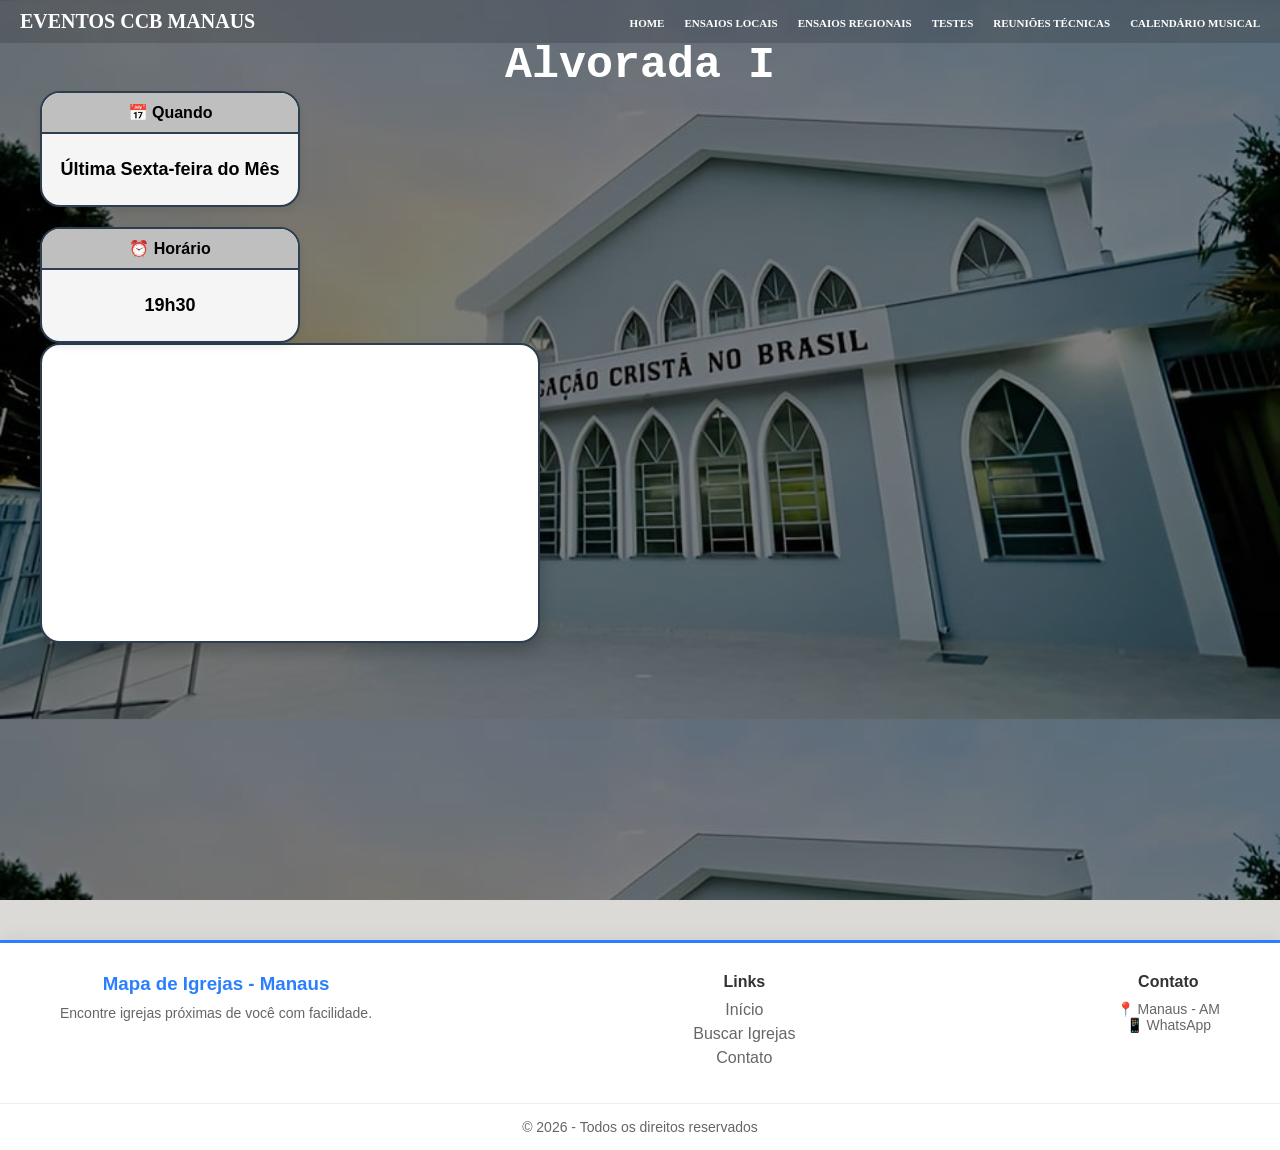
<file: alvorada.html>
<!DOCTYPE html>
<html lang="pt-br">
<head>
    <meta charset="UTF-8">
    <meta name="viewport" content="width=device-width, initial-scale=1.0">
    <meta name="description" content="Ensaios da CCB em Manaus-AM">
    <title>Alvorada I - Ensaios CCB Manaus</title>
    <link rel="stylesheet" href="style.css">
<style>
    .igreja-info {
    background: linear-gradient(rgba(0, 0, 0, 0.5), rgba(0, 0, 0, 0.5)), 
                url('alvorada.jpeg');
    background-size: 100% ; 
    background-attachment: fixed; 
    height: 100vh;
    /* parte para colocar em colunas */
   
    flex-direction: column; 
    align-items: flex-start;
    /* teste */
    display: block;
    
    justify-content: flex-start; /* Garante que o conteúdo comece na esquerda */
    padding-top: 20px;
}
</style>
</head>
<body>
    <header class ="navbar"> 
        <div class = "logo">EVENTOS CCB MANAUS</div>  
        <nav>
            <ul id="nav-links">
                <li><a href="index.html">Home</a></li>
                <li><a href="ensaios-locais.html">Ensaios Locais</a></li>
                <li><a href="#">Ensaios Regionais</a></li>
                <li><a href="#">Testes</a></li>
                <li><a href="#">Reuniões Técnicas</a></li>
                <li><a href="calendario-musical.html">Calendário Musical</a></li>
            </ul>
            <div class="hamburger" id="hamburger">
      <span></span>
      <span></span>
      <span></span>
    </div>
        </nav>
    </header>

    <script>
        const hamburger = document.getElementById("hamburger");
        const navLinks = document.getElementById("nav-links");

        hamburger.addEventListener("click", () => {
            navLinks.classList.toggle("active");
        });
    </script>

<section class="igreja-info">
    
    <div class="igreja-name">
        <h1>Alvorada I</h1>
    </div>

    <div class="cards-info">
        
        <div class="card">
            <div class="card-header">📅 Quando</div>
            <div class="card-body">
                Última Sexta-feira do Mês
            </div>
        </div>

        <div class="card">
            <div class="card-header">⏰ Horário</div>
            <div class="card-body">
                19h30
            </div>
        </div>

    </div>
    <div class="map-container-wrapper">
        <div id="location">
           <iframe src="https://www.google.com/maps/embed?pb=!1m18!1m12!1m3!1d249.0048231878881!2d-60.042336450997325!3d-3.074061721648546!2m3!1f0!2f0!3f0!3m2!1i1024!2i768!4f13.1!3m3!1m2!1s0x926c10643fe04599%3A0xd2ecd647faf488ab!2sCongrega%C3%A7%C3%A3o%20Crist%C3%A3%20no%20Brasil%20-%20Alvorada%20l%20-%20Central!5e0!3m2!1spt-BR!2sbr!4v1778587440506!5m2!1spt-BR!2sbr" width="400" height="300" style="border:0;" allowfullscreen="" loading="lazy" referrerpolicy="no-referrer-when-downgrade"></iframe>

        
    </div>


    </div>
</section>

<footer class="rodape">
    <div class="rodape-container">

        <div class="rodape-info">
            <h3>Mapa de Igrejas - Manaus</h3>
            <p>Encontre igrejas próximas de você com facilidade.</p>
        </div>

        <div class="rodape-links">
            <h4>Links</h4>
            <a href="index.html">Início</a>
            <a href="ensaios-locais.html">Buscar Igrejas</a>
            <a href="#">Contato</a>
        </div>

        <div class="rodape-contato">
            <h4>Contato</h4>
            <p>📍 Manaus - AM</p>
            <p>📱 WhatsApp</p>
        </div>

    </div>

    <div class="rodape-bottom">
        <p>© 2026 - Todos os direitos reservados</p>
    </div>
</footer>
</body>
</html>
</file>
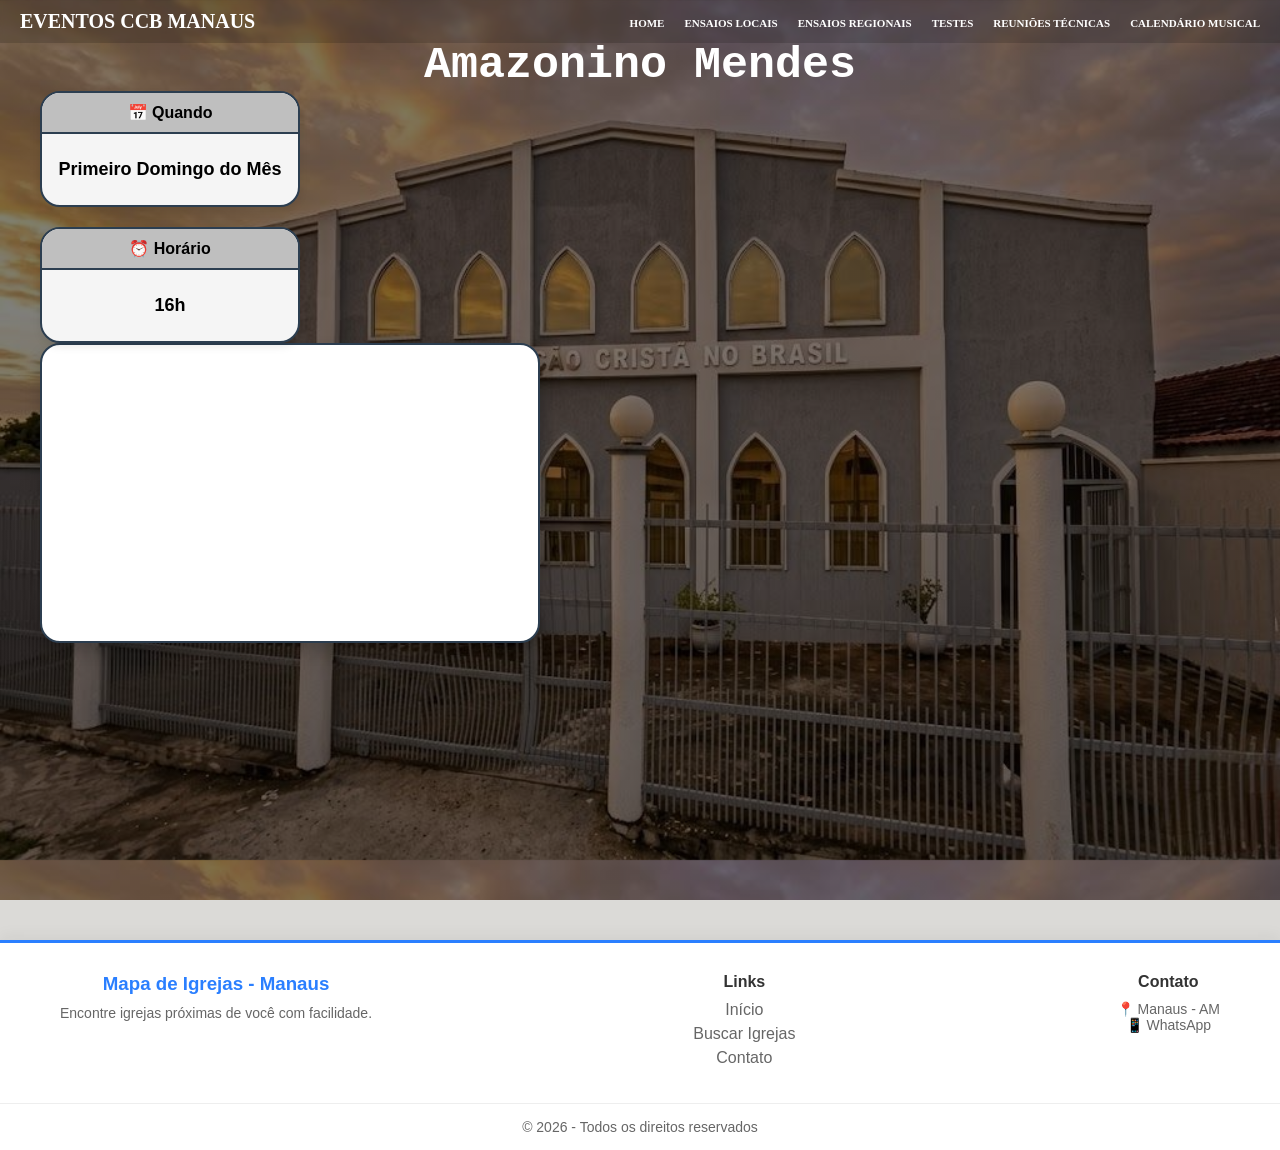
<file: amazonino-mendes.html>
<!DOCTYPE html>
<html lang="pt-br">
<head>
    <meta charset="UTF-8">
    <meta name="viewport" content="width=device-width, initial-scale=1.0">
    <meta name="description" content="Ensaios da CCB em Manaus-AM">
    <title>Amazonino Mendes - Ensaios CCB Manaus</title>
    <link rel="stylesheet" href="style.css">
<style>
    .igreja-info {
    background: linear-gradient(rgba(0, 0, 0, 0.5), rgba(0, 0, 0, 0.5)), 
                url('santa-etelvina.jpeg');
    background-size: 100% ; 
    background-attachment: fixed; 
    height: 100vh;
    /* parte para colocar em colunas */
   
    flex-direction: column; 
    align-items: flex-start;
    /* teste */
    display: block;
    
    justify-content: flex-start; /* Garante que o conteúdo comece na esquerda */
    padding-top: 20px;
}
</style>
</head>
<body>
    <header class ="navbar"> 
        <div class = "logo">EVENTOS CCB MANAUS</div>  
        <nav>
            <ul id="nav-links">
                <li><a href="index.html">Home</a></li>
                <li><a href="ensaios-locais.html">Ensaios Locais</a></li>
                <li><a href="#">Ensaios Regionais</a></li>
                <li><a href="#">Testes</a></li>
                <li><a href="#">Reuniões Técnicas</a></li>
                <li><a href="calendario-musical.html">Calendário Musical</a></li>
            </ul>
            <div class="hamburger" id="hamburger">
      <span></span>
      <span></span>
      <span></span>
    </div>
        </nav>
    </header>

    <script>
        const hamburger = document.getElementById("hamburger");
        const navLinks = document.getElementById("nav-links");

        hamburger.addEventListener("click", () => {
            navLinks.classList.toggle("active");
        });
    </script>

<section class="igreja-info">
    
    <div class="igreja-name">
        <h1>Amazonino Mendes</h1>
    </div>

    <div class="cards-info">
        
        <div class="card">
            <div class="card-header">📅 Quando</div>
            <div class="card-body">
                Primeiro Domingo do Mês
            </div>
        </div>

        <div class="card">
            <div class="card-header">⏰ Horário</div>
            <div class="card-body">
                16h
            </div>
        </div>

    </div>
    <div class="map-container-wrapper">
        <div id="location">
            <iframe src="https://www.google.com/maps/embed?pb=!1m14!1m8!1m3!1d359.25049625323146!2d-59.9509487!3d-3.0467285!3m2!1i1024!2i768!4f13.1!3m3!1m2!1s0x926c1b0028baf20d%3A0xe916ed474affc8aa!2sCongrega%C3%A7%C3%A3o%20Crist%C3%A3%20no%20Brasil%20-%20Amazonino%20Mendes!5e1!3m2!1spt-BR!2sbr!4v1778602306548!5m2!1spt-BR!2sbr" width="400" height="300" style="border:0;" allowfullscreen="" loading="lazy" referrerpolicy="no-referrer-when-downgrade"></iframe>
        </div>

        
    </div>


    </div>
</section>

<footer class="rodape">
    <div class="rodape-container">

        <div class="rodape-info">
            <h3>Mapa de Igrejas - Manaus</h3>
            <p>Encontre igrejas próximas de você com facilidade.</p>
        </div>

        <div class="rodape-links">
            <h4>Links</h4>
            <a href="index.html">Início</a>
            <a href="ensaios-locais.html">Buscar Igrejas</a>
            <a href="#">Contato</a>
        </div>

        <div class="rodape-contato">
            <h4>Contato</h4>
            <p>📍 Manaus - AM</p>
            <p>📱 WhatsApp</p>
        </div>

    </div>

    <div class="rodape-bottom">
        <p>© 2026 - Todos os direitos reservados</p>
    </div>
</footer>
</body>
</html>
</file>
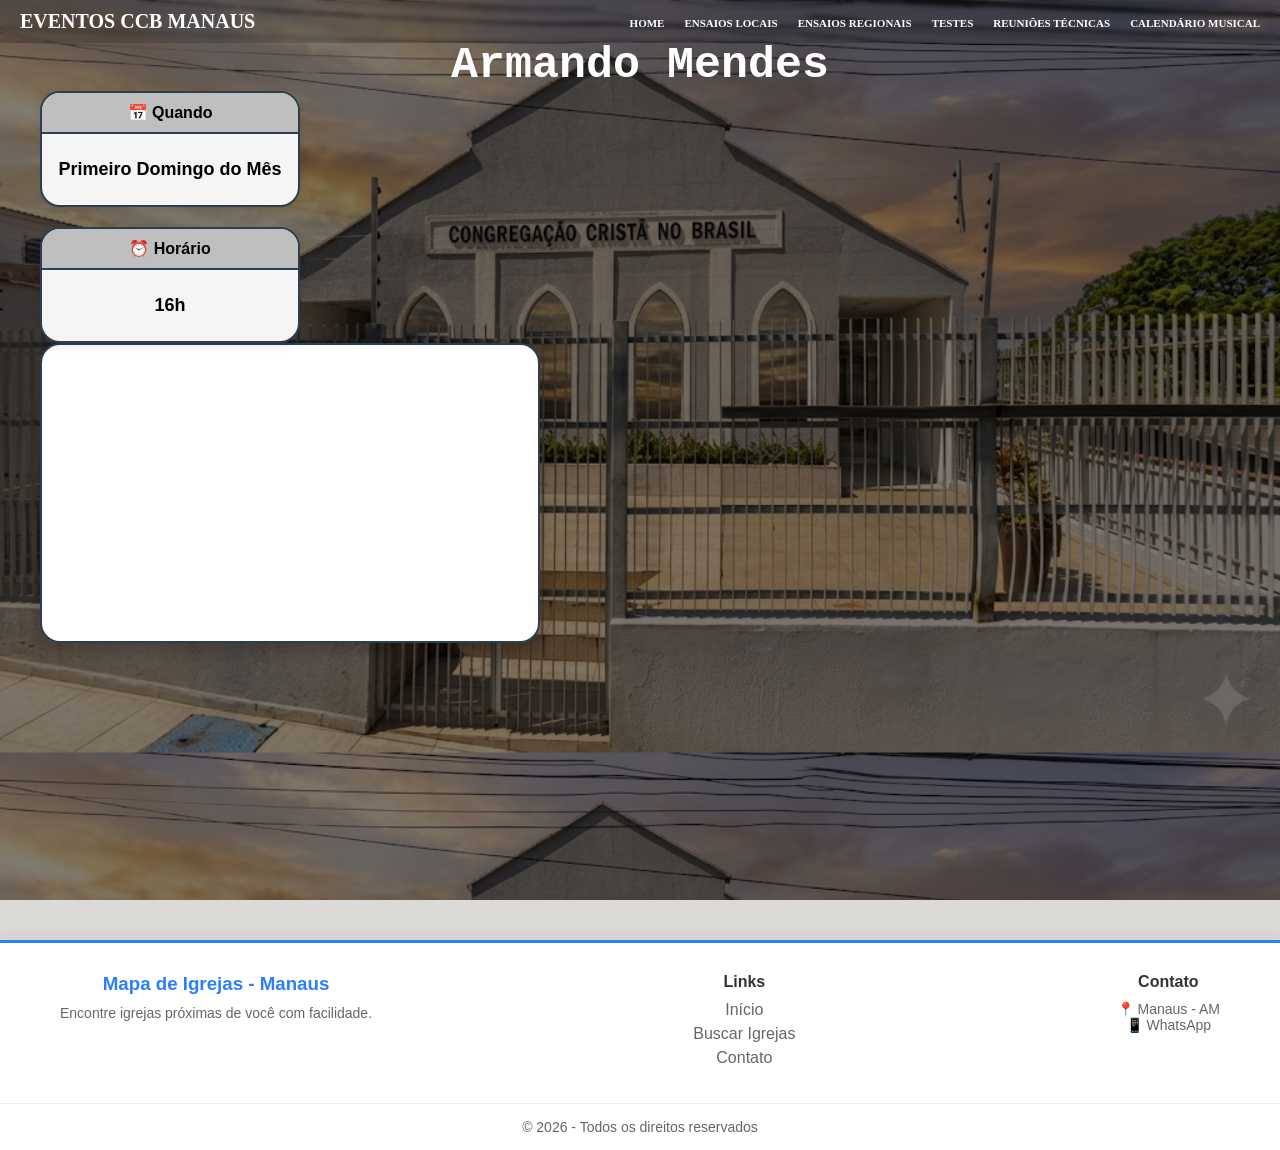
<file: armando-mendes.html>
<!DOCTYPE html>
<html lang="pt-br">
<head>
    <meta charset="UTF-8">
    <meta name="viewport" content="width=device-width, initial-scale=1.0">
    <meta name="description" content="Ensaios da CCB em Manaus-AM">
    <title>Armando Mendes - Ensaios CCB Manaus</title>
    <link rel="stylesheet" href="style.css">
<style>
    .igreja-info {
    background: linear-gradient(rgba(0, 0, 0, 0.5), rgba(0, 0, 0, 0.5)), 
                url('armando-mendes.jpg');
    background-size: 100% ; 
    background-attachment: fixed; 
    height: 100vh;
    /* parte para colocar em colunas */
   
    flex-direction: column; 
    align-items: flex-start;
    /* teste */
    display: block;
    
    justify-content: flex-start; /* Garante que o conteúdo comece na esquerda */
    padding-top: 20px;
}
</style>
</head>
<body>
    <header class ="navbar"> 
        <div class = "logo">EVENTOS CCB MANAUS</div>  
        <nav>
            <ul id="nav-links">
                <li><a href="index.html">Home</a></li>
                <li><a href="ensaios-locais.html">Ensaios Locais</a></li>
                <li><a href="#">Ensaios Regionais</a></li>
                <li><a href="#">Testes</a></li>
                <li><a href="#">Reuniões Técnicas</a></li>
                <li><a href="calendario-musical.html">Calendário Musical</a></li>
            </ul>
            <div class="hamburger" id="hamburger">
      <span></span>
      <span></span>
      <span></span>
    </div>
        </nav>
    </header>

    <script>
        const hamburger = document.getElementById("hamburger");
        const navLinks = document.getElementById("nav-links");

        hamburger.addEventListener("click", () => {
            navLinks.classList.toggle("active");
        });
    </script>

<section class="igreja-info">
    
    <div class="igreja-name">
        <h1>Armando Mendes</h1>
    </div>

    <div class="cards-info">
        
        <div class="card">
            <div class="card-header">📅 Quando</div>
            <div class="card-body">
                Primeiro Domingo do Mês
            </div>
        </div>

        <div class="card">
            <div class="card-header">⏰ Horário</div>
            <div class="card-body">
                16h
            </div>
        </div>

    </div>
    <div class="map-container-wrapper">
        <div id="location">
           <iframe src="https://www.google.com/maps/embed?pb=!1m18!1m12!1m3!1d498.00084743703616!2d-59.93859772570433!3d-3.092854199679242!2m3!1f0!2f0!3f0!3m2!1i1024!2i768!4f13.1!3m3!1m2!1s0x926c1b001dd8115f%3A0xfe7fbb8fcf58479a!2sCongrega%C3%A7%C3%A3o%20Crist%C3%A3%20no%20Brasil%20-%20Armando%20Mendes!5e0!3m2!1spt-BR!2sbr!4v1778586977521!5m2!1spt-BR!2sbr" width="400" height="300" style="border:0;" allowfullscreen="" loading="lazy" referrerpolicy="no-referrer-when-downgrade"></iframe>
        </div>

        
    </div>


    </div>
</section>

<footer class="rodape">
    <div class="rodape-container">

        <div class="rodape-info">
            <h3>Mapa de Igrejas - Manaus</h3>
            <p>Encontre igrejas próximas de você com facilidade.</p>
        </div>

        <div class="rodape-links">
            <h4>Links</h4>
            <a href="index.html">Início</a>
            <a href="ensaios-locais.html">Buscar Igrejas</a>
            <a href="#">Contato</a>
        </div>

        <div class="rodape-contato">
            <h4>Contato</h4>
            <p>📍 Manaus - AM</p>
            <p>📱 WhatsApp</p>
        </div>

    </div>

    <div class="rodape-bottom">
        <p>© 2026 - Todos os direitos reservados</p>
    </div>
</footer>
</body>
</html>
</file>
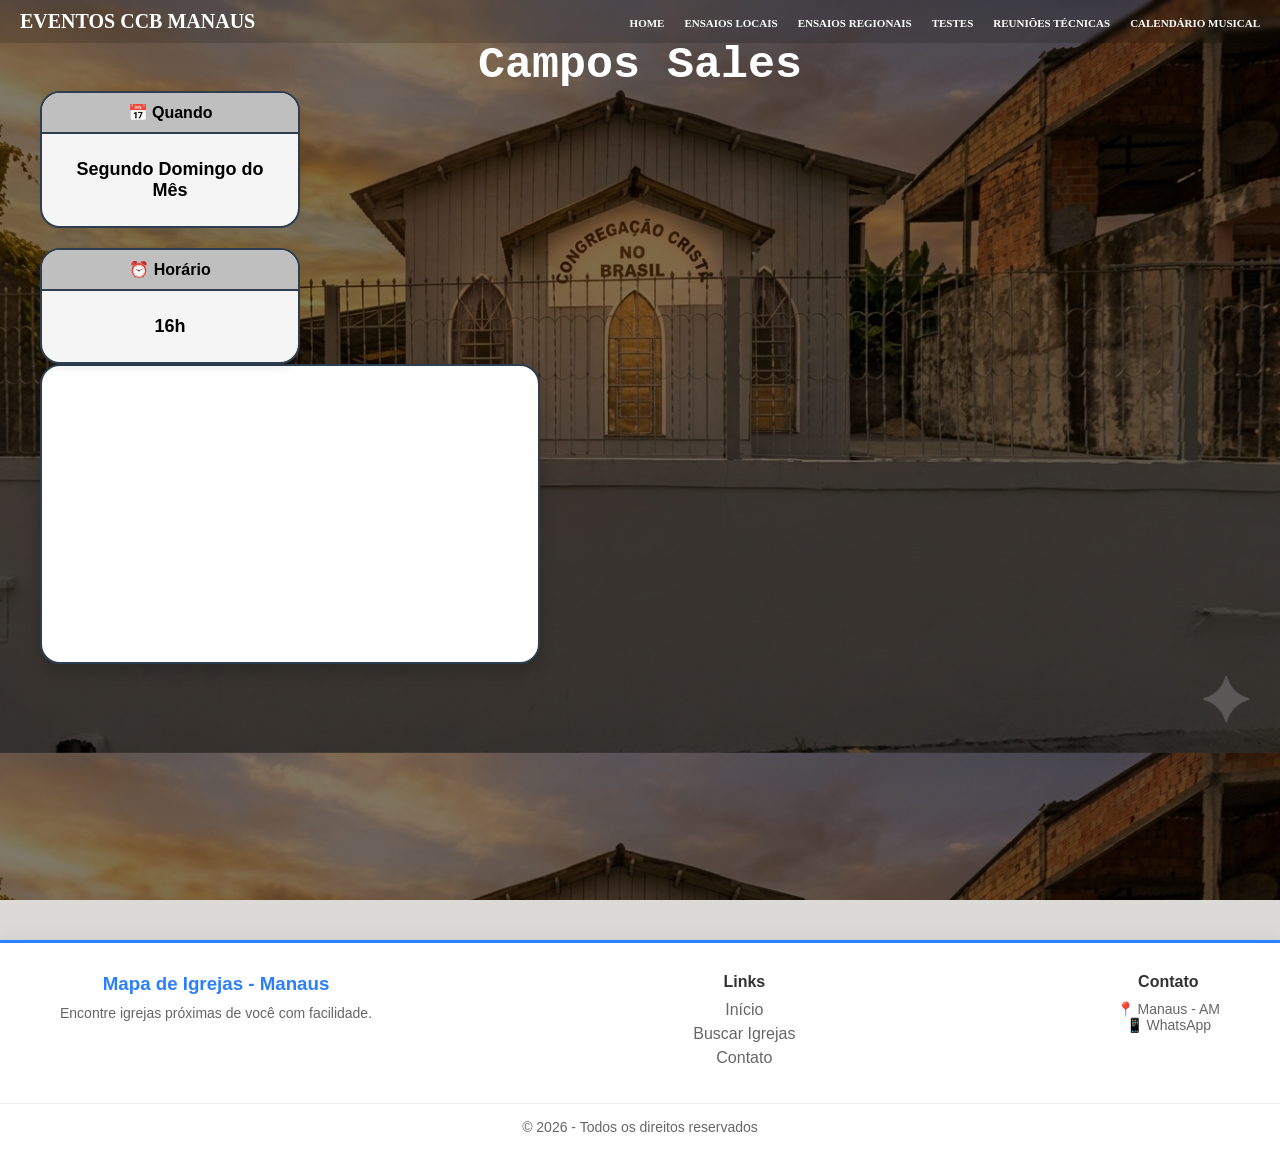
<file: campos-sales.html>
<!DOCTYPE html>
<html lang="pt-br">
<head>
    <meta charset="UTF-8">
    <meta name="viewport" content="width=device-width, initial-scale=1.0">
    <meta name="description" content="Ensaios da CCB em Manaus-AM">
    <title>Campos Sales - Ensaios CCB Manaus</title>
    <link rel="stylesheet" href="style.css">
<style>
    .igreja-info {
    background: linear-gradient(rgba(0, 0, 0, 0.5), rgba(0, 0, 0, 0.5)), 
                url('campos-sales.png');
    background-size: 100% ; 
    background-attachment: fixed; 
    height: 100vh;
    /* parte para colocar em colunas */
   
    flex-direction: column; 
    align-items: flex-start;
    /* teste */
    display: block;
    
    justify-content: flex-start; /* Garante que o conteúdo comece na esquerda */
    padding-top: 20px;
}
</style>
</head>
<body>
    <header class ="navbar"> 
        <div class = "logo">EVENTOS CCB MANAUS</div>  
        <nav>
            <ul id="nav-links">
                <li><a href="index.html">Home</a></li>
                <li><a href="ensaios-locais.html">Ensaios Locais</a></li>
                <li><a href="#">Ensaios Regionais</a></li>
                <li><a href="#">Testes</a></li>
                <li><a href="#">Reuniões Técnicas</a></li>
                <li><a href="calendario-musical.html">Calendário Musical</a></li>
            </ul>
            <div class="hamburger" id="hamburger">
      <span></span>
      <span></span>
      <span></span>
    </div>
        </nav>
    </header>

    <script>
        const hamburger = document.getElementById("hamburger");
        const navLinks = document.getElementById("nav-links");

        hamburger.addEventListener("click", () => {
            navLinks.classList.toggle("active");
        });
    </script>

<section class="igreja-info">
    
    <div class="igreja-name">
        <h1>Campos Sales</h1>
    </div>

    <div class="cards-info">
        
        <div class="card">
            <div class="card-header">📅 Quando</div>
            <div class="card-body">
                Segundo Domingo do Mês
            </div>
        </div>

        <div class="card">
            <div class="card-header">⏰ Horário</div>
            <div class="card-body">
                16h
            </div>
        </div>

    </div>
    <div class="map-container-wrapper">
        <div id="location">
           <iframe src="https://www.google.com/maps/embed?pb=!1m14!1m8!1m3!1d127501.4052207347!2d-60.0534353!3d-2.981145!3m2!1i1024!2i768!4f13.1!3m3!1m2!1s0x926c176ab4a271fb%3A0x901a59114d330a4a!2sCongrega%C3%A7%C3%A3o%20Crist%C3%A3%20no%20Brasil%2C%20Campos%20Sales%20-%20R.%20Jacamim%2C%20446%20-%20Tarum%C3%A3%2C%20Manaus%20-%20AM%2C%2069021-530!5e0!3m2!1spt-BR!2sbr!4v1778602555716!5m2!1spt-BR!2sbr" width="400" height="300" style="border:0;" allowfullscreen="" loading="lazy" referrerpolicy="no-referrer-when-downgrade"></iframe>
        </div>

        
    </div>


    </div>
</section>

<footer class="rodape">
    <div class="rodape-container">

        <div class="rodape-info">
            <h3>Mapa de Igrejas - Manaus</h3>
            <p>Encontre igrejas próximas de você com facilidade.</p>
        </div>

        <div class="rodape-links">
            <h4>Links</h4>
            <a href="index.html">Início</a>
            <a href="ensaios-locais.html">Buscar Igrejas</a>
            <a href="#">Contato</a>
        </div>

        <div class="rodape-contato">
            <h4>Contato</h4>
            <p>📍 Manaus - AM</p>
            <p>📱 WhatsApp</p>
        </div>

    </div>

    <div class="rodape-bottom">
        <p>© 2026 - Todos os direitos reservados</p>
    </div>
</footer>
</body>
</html>
</file>
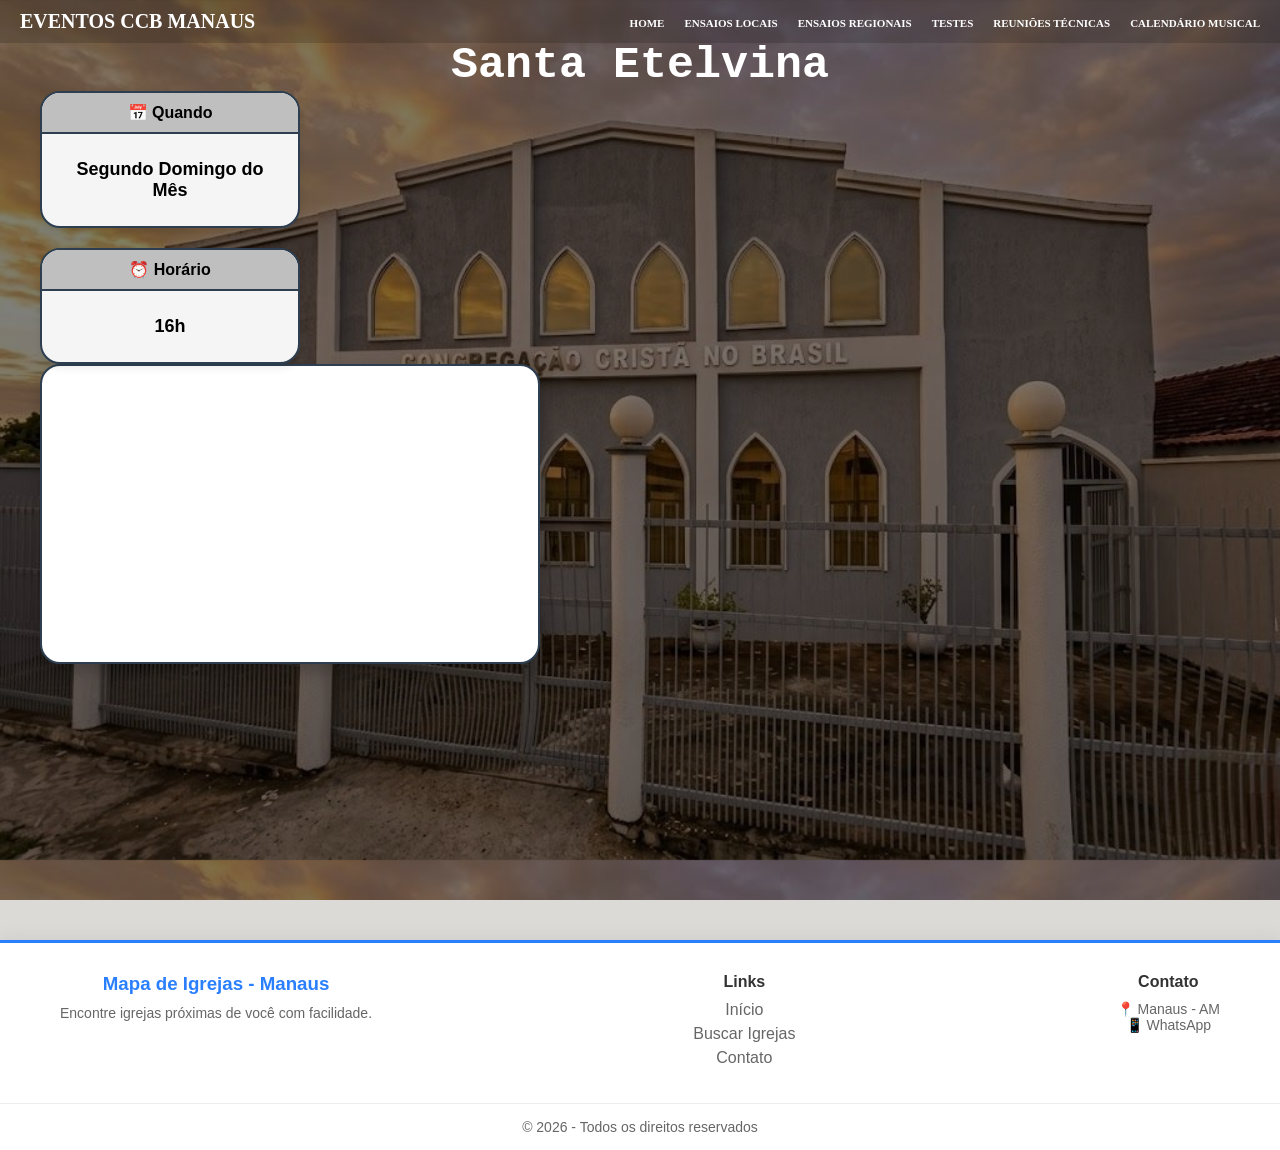
<file: central-park.html>
<!DOCTYPE html>
<html lang="pt-br">
<head>
    <meta charset="UTF-8">
    <meta name="viewport" content="width=device-width, initial-scale=1.0">
    <meta name="description" content="Ensaios da CCB em Manaus-AM">
    <title>Santa Etelvina - Ensaios CCB Manaus</title>
    <link rel="stylesheet" href="style.css">
<style>
    .igreja-info {
    background: linear-gradient(rgba(0, 0, 0, 0.5), rgba(0, 0, 0, 0.5)), 
                url('santa-etelvina.jpeg');
    background-size: 100% ; 
    background-attachment: fixed; 
    height: 100vh;
    /* parte para colocar em colunas */
   
    flex-direction: column; 
    align-items: flex-start;
    /* teste */
    display: block;
    
    justify-content: flex-start; /* Garante que o conteúdo comece na esquerda */
    padding-top: 20px;
}
</style>
</head>
<body>
    <header class ="navbar"> 
        <div class = "logo">EVENTOS CCB MANAUS</div>  
        <nav>
            <ul id="nav-links">
                <li><a href="index.html">Home</a></li>
                <li><a href="ensaios-locais.html">Ensaios Locais</a></li>
                <li><a href="#">Ensaios Regionais</a></li>
                <li><a href="#">Testes</a></li>
                <li><a href="#">Reuniões Técnicas</a></li>
                <li><a href="calendario-musical.html">Calendário Musical</a></li>
            </ul>
            <div class="hamburger" id="hamburger">
      <span></span>
      <span></span>
      <span></span>
    </div>
        </nav>
    </header>

    <script>
        const hamburger = document.getElementById("hamburger");
        const navLinks = document.getElementById("nav-links");

        hamburger.addEventListener("click", () => {
            navLinks.classList.toggle("active");
        });
    </script>

<section class="igreja-info">
    
    <div class="igreja-name">
        <h1>Santa Etelvina</h1>
    </div>

    <div class="cards-info">
        
        <div class="card">
            <div class="card-header">📅 Quando</div>
            <div class="card-body">
                Segundo Domingo do Mês
            </div>
        </div>

        <div class="card">
            <div class="card-header">⏰ Horário</div>
            <div class="card-body">
                16h
            </div>
        </div>

    </div>
    <div class="map-container-wrapper">
        <div id="location">
            <iframe
             src="https://www.google.com/maps/embed?pb=!1m14!1m8!1m3!1d249.0251506641927!2d-60.017052046626674!3d-2.9856982769978195!3m2!1i1024!2i768!4f13.1!3m3!1m2!1s0x926c18251f7f0377%3A0x76a616b46d521ea0!2sR.%20Juru%C3%A1%2C%20378%20-%20Santa%20Etelvina%2C%20Manaus%20-%20AM%2C%2069059-310!5e0!3m2!1spt-BR!2sbr!4v1777226976301!5m2!1spt-BR!2sbr" width="400" height="300" style="border:0;" allowfullscreen="" loading="lazy" referrerpolicy="no-referrer-when-downgrade">           
            </iframe>
        </div>

        
    </div>


    </div>
</section>

<footer class="rodape">
    <div class="rodape-container">

        <div class="rodape-info">
            <h3>Mapa de Igrejas - Manaus</h3>
            <p>Encontre igrejas próximas de você com facilidade.</p>
        </div>

        <div class="rodape-links">
            <h4>Links</h4>
            <a href="index.html">Início</a>
            <a href="ensaios-locais.html">Buscar Igrejas</a>
            <a href="#">Contato</a>
        </div>

        <div class="rodape-contato">
            <h4>Contato</h4>
            <p>📍 Manaus - AM</p>
            <p>📱 WhatsApp</p>
        </div>

    </div>

    <div class="rodape-bottom">
        <p>© 2026 - Todos os direitos reservados</p>
    </div>
</footer>
</body>
</html>
</file>
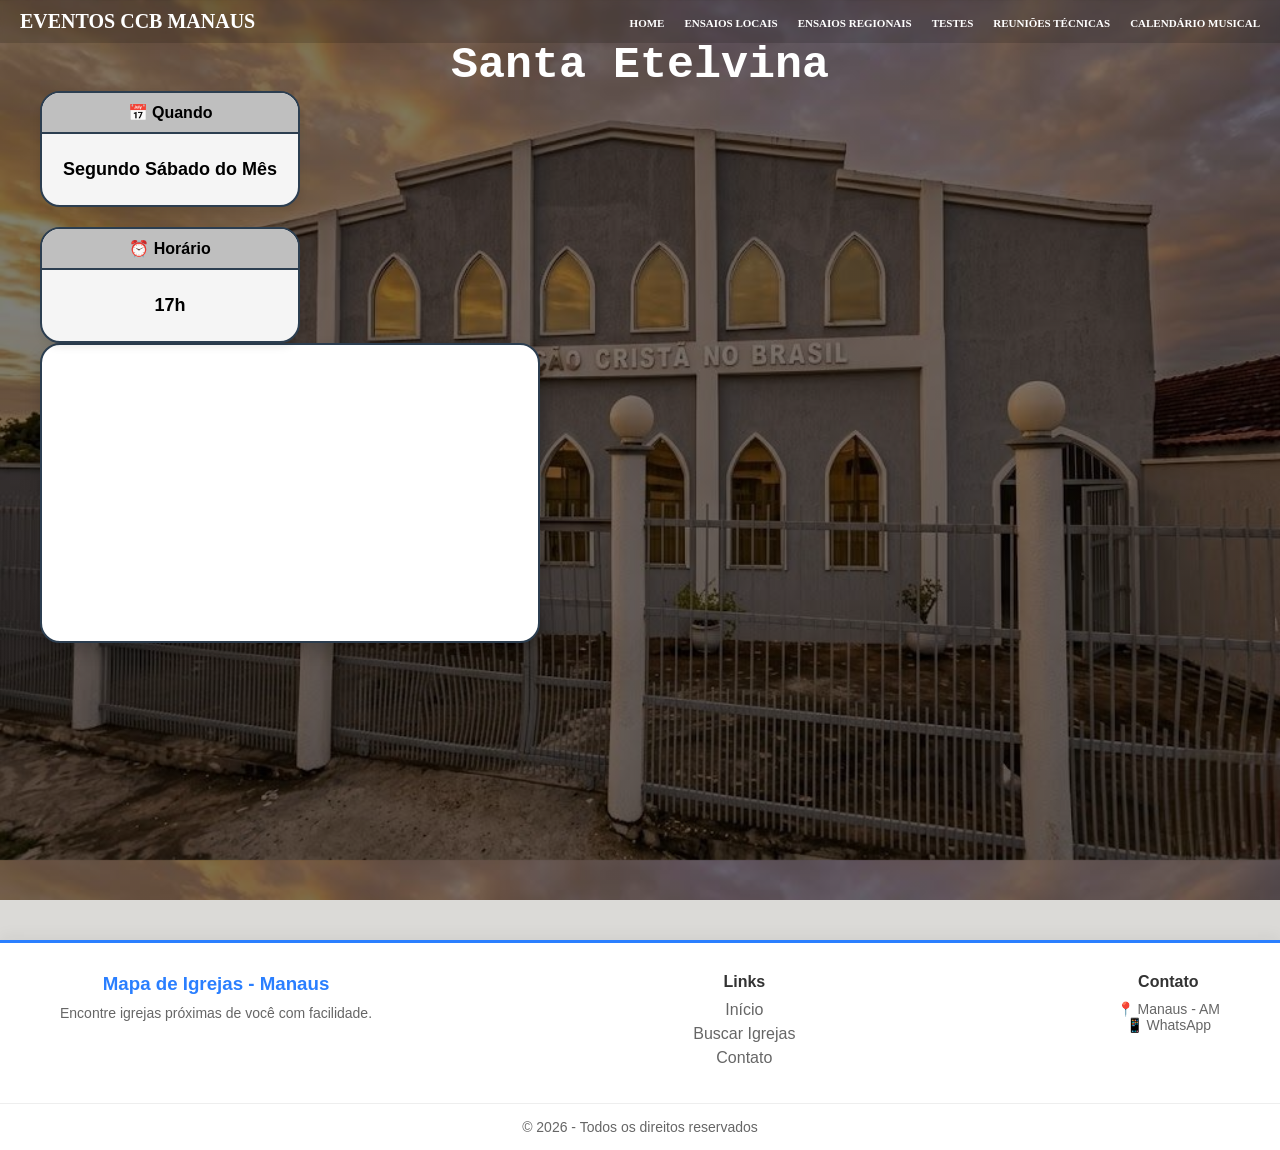
<file: cidade-de-deus.html>
<!DOCTYPE html>
<html lang="pt-br">
<head>
    <meta charset="UTF-8">
    <meta name="viewport" content="width=device-width, initial-scale=1.0">
    <meta name="description" content="Ensaios da CCB em Manaus-AM">
    <title>Santa Etelvina - Ensaios CCB Manaus</title>
    <link rel="stylesheet" href="style.css">
<style>
    .igreja-info {
    background: linear-gradient(rgba(0, 0, 0, 0.5), rgba(0, 0, 0, 0.5)), 
                url('santa-etelvina.jpeg');
    background-size: 100% ; 
    background-attachment: fixed; 
    height: 100vh;
    /* parte para colocar em colunas */
   
    flex-direction: column; 
    align-items: flex-start;
    /* teste */
    display: block;
    
    justify-content: flex-start; /* Garante que o conteúdo comece na esquerda */
    padding-top: 20px;
}
</style>
</head>
<body>
    <header class ="navbar"> 
        <div class = "logo">EVENTOS CCB MANAUS</div>  
        <nav>
            <ul id="nav-links">
                <li><a href="index.html">Home</a></li>
                <li><a href="ensaios-locais.html">Ensaios Locais</a></li>
                <li><a href="#">Ensaios Regionais</a></li>
                <li><a href="#">Testes</a></li>
                <li><a href="#">Reuniões Técnicas</a></li>
                <li><a href="calendario-musical.html">Calendário Musical</a></li>
            </ul>
            <div class="hamburger" id="hamburger">
      <span></span>
      <span></span>
      <span></span>
    </div>
        </nav>
    </header>

    <script>
        const hamburger = document.getElementById("hamburger");
        const navLinks = document.getElementById("nav-links");

        hamburger.addEventListener("click", () => {
            navLinks.classList.toggle("active");
        });
    </script>

<section class="igreja-info">
    
    <div class="igreja-name">
        <h1>Santa Etelvina</h1>
    </div>

    <div class="cards-info">
        
        <div class="card">
            <div class="card-header">📅 Quando</div>
            <div class="card-body">
                Segundo Sábado do Mês
            </div>
        </div>

        <div class="card">
            <div class="card-header">⏰ Horário</div>
            <div class="card-body">
                17h
            </div>
        </div>

    </div>
    <div class="map-container-wrapper">
        <div id="location">
            <iframe
             src="https://www.google.com/maps/embed?pb=!1m14!1m8!1m3!1d249.0251506641927!2d-60.017052046626674!3d-2.9856982769978195!3m2!1i1024!2i768!4f13.1!3m3!1m2!1s0x926c18251f7f0377%3A0x76a616b46d521ea0!2sR.%20Juru%C3%A1%2C%20378%20-%20Santa%20Etelvina%2C%20Manaus%20-%20AM%2C%2069059-310!5e0!3m2!1spt-BR!2sbr!4v1777226976301!5m2!1spt-BR!2sbr" width="400" height="300" style="border:0;" allowfullscreen="" loading="lazy" referrerpolicy="no-referrer-when-downgrade">           
            </iframe>
        </div>

        
    </div>


    </div>
</section>

<footer class="rodape">
    <div class="rodape-container">

        <div class="rodape-info">
            <h3>Mapa de Igrejas - Manaus</h3>
            <p>Encontre igrejas próximas de você com facilidade.</p>
        </div>

        <div class="rodape-links">
            <h4>Links</h4>
            <a href="index.html">Início</a>
            <a href="ensaios-locais.html">Buscar Igrejas</a>
            <a href="#">Contato</a>
        </div>

        <div class="rodape-contato">
            <h4>Contato</h4>
            <p>📍 Manaus - AM</p>
            <p>📱 WhatsApp</p>
        </div>

    </div>

    <div class="rodape-bottom">
        <p>© 2026 - Todos os direitos reservados</p>
    </div>
</footer>
</body>
</html>
</file>
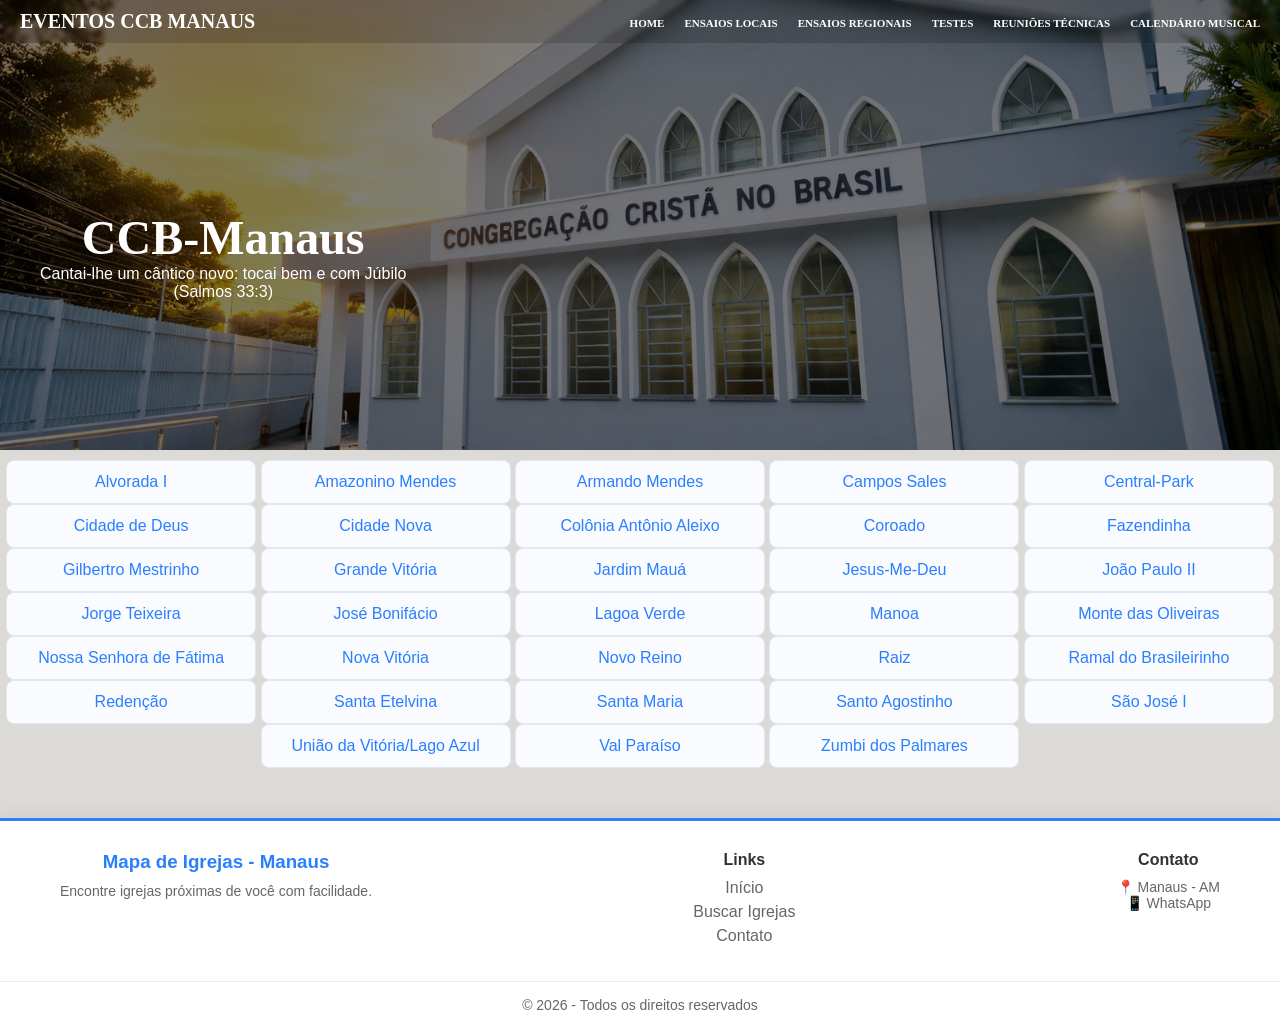
<file: ensaios-locais.html>
<!DOCTYPE html>
<html lang="pt-br">
<head>
    <meta charset="UTF-8">
    <meta  name="viewport" content="width=device-width, initial-scale=1.0">
    <meta name="description" content=" Site dos Ensaios e Eventos Musicais da CCB Manaus-Am">
    <title>Ensaios CCB Manaus</title>
    <link rel="stylesheet" href="style.css">
   
    
</head>
<body>
    <header class ="navbar"> 
        <div class = "logo">EVENTOS CCB MANAUS</div>  
        <nav>
            <ul id="nav-links">
                <li><a href="index.html">Home</a></li>
                <li><a href="ensaios-locais.html">Ensaios Locais</a></li>
                <li><a href="#">Ensaios Regionais</a></li>
                <li><a href="#">Testes</a></li>
                <li><a href="#">Reuniões Técnicas</a></li>
                <li><a href="calendario-musical.html">Calendário Musical</a></li>
            </ul>
            <div class="hamburger" id="hamburger">
      <span></span>
      <span></span>
      <span></span>
      
      
    </div>
        </nav>
    </header>
    
   <script>
const hamburger = document.getElementById("hamburger");
const navLinks = document.getElementById("nav-links");

hamburger.addEventListener("click", () => {
    navLinks.classList.toggle("active");
});
</script>
    
    <section class="hero">
        <div class="hero-content">
            <h1>CCB-Manaus</h1>
            <p> Cantai-lhe um cântico novo: tocai bem e com Júbilo</p>
            <p> (Salmos 33:3) </p>
        </div>
    </section>

<section class="links-ensaios">
    <div class="ensaios-content">
    <a href="alvorada.html">Alvorada I</a>
    <a href="amazonino-mendes.html">Amazonino Mendes</a>
    <a href="armando-mendes.html">Armando Mendes</a>
    <a href="campos-sales.html">Campos Sales</a>
    <a href="central-park.html">Central-Park</a>
    <a href="cidade-de-deus.html">Cidade de Deus</a>
    <a href="cidade-nova.html">Cidade Nova</a>
    <a href="colonia-antonio-aleixo.html">Colônia Antônio Aleixo</a>
    <a href="coroado.html">Coroado</a>
    <a href="fazendinha.html">Fazendinha</a>
    <a href="gilbertro-mestrinho.html">Gilbertro Mestrinho</a>
    <a href="grande-vitoria.html">Grande Vitória</a>
    <a href="jardim-maua.html">Jardim Mauá</a>
    <a href="jesus-me-deu.html">Jesus-Me-Deu</a>
    <a href="joao-paulo.html">João Paulo II</a>
    <a href="jorge-teixeira.html">Jorge Teixeira</a>
    <a href="jose-bonifacio.html">José Bonifácio</a>
    <a href="lagoa-verde.html">Lagoa Verde</a>
    <a href="manoa.html">Manoa</a>
    <a href="monte-das-oliveiras.html">Monte das Oliveiras</a>
    <a href="nossa-senhora-de-fatima.html">Nossa Senhora de Fátima</a>
    <a href="nova-vitoria.html">Nova Vitória</a>
    <a href="novo-reino.html">Novo Reino</a>
    <a href="raiz.html">Raiz</a>
    <a href="ramal-do-brasileirinho.html">Ramal do Brasileirinho</a>
    <a href="redencao.html">Redenção</a>
    <a href="santa-etelvina.html">Santa Etelvina</a>
    <a href="santa-maria.html">Santa Maria</a>
    <a href="santo-agostinho.html">Santo Agostinho</a>
    <a href="sao-jose.html">São José I</a>
    <a href="uniao-da-vitoria.html">União da Vitória/Lago Azul</a>
    <a href="val-paraiso.html">Val Paraíso</a>
    <a href="zumbi.html">Zumbi dos Palmares</a>
 </div>
</section>

<footer class="rodape">
    <div class="rodape-container">

        <div class="rodape-info">
            <h3>Mapa de Igrejas - Manaus</h3>
            <p>Encontre igrejas próximas de você com facilidade.</p>
        </div>

        <div class="rodape-links">
            <h4>Links</h4>
            <a href="index.html">Início</a>
            <a href="ensaios-locais.html">Buscar Igrejas</a>
            <a href="#">Contato</a>
        </div>

        <div class="rodape-contato">
            <h4>Contato</h4>
            <p>📍 Manaus - AM</p>
            <p>📱 WhatsApp</p>
        </div>

    </div>

    <div class="rodape-bottom">
        <p>© 2026 - Todos os direitos reservados</p>
    </div>
</footer>
</body>
</html>
</file>
<file: style.css>
body{
    margin: 0;
    font-family: arial;
    background:#DBDAD7FF;
    text-align: center;
}

.navbar{
    display: flex;
    position: fixed;
    top: 0;
    left: 0;
    width: 100%;
    justify-content: space-between;
    font-family: american typewriter;
    align-items: center;
    background-color: transparent;
    padding: 10px 20px;
    z-index: 10; /* garante que fique na frente */
    box-sizing: border-box;
    background: rgba(0, 0, 0, 0.15);
    backdrop-filter: blur(2px);
    }
    /* MENU */

#nav-links{
    display: flex;
    list-style: none;
    margin: 0;
    padding: 0;
}

.hamburger{
    display: none;
    flex-direction: column;
    cursor: pointer;
    gap: 5px;
}

.hamburger span{
    width: 25px;
    height: 3px;
    background: white;
    border-radius: 2px;
}

.navbar .logo {
    color: white;
    font-size: 20px;
    font-weight: bold;
}
.navbar ul {
    list-style: none;       /* Remove as bolinhas pretas da lista */
    display: flex;          /* Coloca os itens (li) um ao lado do outro */
    margin: 0;
    padding: 0;
}
.navbar li  {
    margin-left: 20px;      /* Dá um espaço entre um link e outro */
}
.navbar a {
    color: white;           /* Links brancos */
    text-decoration: none;  /* Remove o sublinhado dos links */
    font-size: 11px;
    font-weight: bold;
    text-transform: uppercase; /* Deixa tudo em maiúsculo igual na foto */
}

.navbar a:hover {
    color: #3498db;         /* Muda de cor quando passa o mouse (opcional) */
}
/* RESPONSIVIDADE COPIE E SUBSTITUA ESTE BLOCO */
@media (max-width: 768px) {

    /* Navbar */

    .navbar {
        justify-content: space-between;
        align-items: center;
    }

    .hamburger {
        display: flex;
        order: -1;
    }
    .logo {
        margin: 0 auto;
    }

    #nav-links {
        display: none;
        flex-direction: column;
        position: absolute;
        top: 60px;
        right: 20px;
        width: 220px;
        background: rgba(0, 0, 0, 0.95);
        border-radius: 8px;
        padding: 15px;
    }

    #nav-links.active {
        display: flex;
    }

    #nav-links li {
        margin: 10px 0;
        text-align: center;
    }

    #nav-links a {
        display: block;
        padding: 10px;
    }

    /* Hero */

    .hero {
        height: 50vh;
        padding-top: 70px;
    }

    .hero-content {
        margin-left: 10px;
        padding: 15px;
    }

    .hero-content h1 {
        font-size: 32px;
    }

}


.hero{
    background-image: linear-gradient(rgba(0, 0, 0, 0.5), rgba(0, 0, 0, 0.5)),
                      url("alvorada.png");
    background-position: center;
    background-size: cover;
    background-repeat: no-repeat;
    background-attachment: scroll;
    height: 50vh;
    display: flex;
    justify-content: flex-start;
    align-items: center;
    padding-top: 60px;
}

.hero-content {
    color: #fff;
    padding: 20px;
    margin-left: 20px;
}

.hero-content h1 {
    font-family: "American Typewriter", serif;
    font-size: 48px;
    margin: 0;
    padding: 0;
    position: relative;
}

    


.buttons {
    margin-top: 20px;
    }

.btn {
    display: inline-block;
    background-color: #3498db;
    color: white;
    padding: 10px 20px;
    margin: 10px;
    text-decoration: none;
    border-radius: 5px;
    font-size: 16px;
}

.btn:hover {
    background-color: #2980b9;
}
#mapa {
    display: relative;
    z-index: 1;
    height: 500px;
    width: 90%;
    margin: 20px auto;
    border-radius: 10px;
}
.rodape {
    background: #ffffff;
    margin-top: 40px;
    box-shadow: 0 -4px 15px rgba(0,0,0,0.05);
    border-top: 3px solid #2A7FFF; /* cor destaque */
}

.rodape-container {
    max-width: 1200px;
    margin: auto;
    padding: 30px 20px;
    display: flex;
    justify-content: space-between;
    flex-wrap: wrap;
    gap: 30px;
}

.rodape h3 {
    margin-bottom: 10px;
    color: #2A7FFF;
}

.rodape h4 {
    margin-bottom: 10px;
    color: #333;
}

.rodape p {
    color: #666;
    font-size: 14px;
}

.rodape a {
    display: block;
    color: #666;
    text-decoration: none;
    margin-bottom: 6px;
    transition: 0.3s;
}

.rodape a:hover {
    color: #2A7FFF;
    transform: translateX(3px);
}

.rodape-bottom {
    text-align: center;
    padding: 15px;
    border-top: 1px solid #eee;
    font-size: 13px;
    color: #999;
}

.links-ensaios {
    display: flex;
    flex-direction: row;
    flex-wrap: nowrap;       /* Garante que NUNCA pulem linha */
    gap: 10px;
    width: 100%;
    overflow-x: auto;        /* Se não couber, cria scroll lateral */
    padding: 10px 0;         /* Espaço para não cortar a sombra do hover */
    
    /* Esconde a barra de rolagem em alguns navegadores para ficar mais bonito */
    -ms-overflow-style: none;  
    scrollbar-width: none;  
}

.links-ensaios::-webkit-scrollbar {
    display: none;           /* Esconde a barra no Chrome/Safari */
}

.links-ensaios a {
    display: inline-block;
    flex: 0 0 auto;          /* Impede que o link encolha e sobreponha o texto */
    width: 250px;        /* Largura mínima para cada botão */
    padding: 12px 20px;
    border-radius: 8px;
    background: #f9fbff;
    color: #2A7FFF;
    text-decoration: none;
    text-align: center;
    white-space: nowrap;     /* Impede que o texto dentro do link quebre linha */
    border: 1px solid #e0e8f5;
    transition: transform 0.2s;
}

.links-ensaios a:hover {
    background: #eef4ff;
    transform: translateY(-3px);
}

/* Reset básico */
* {
    margin: 0;
    padding: 0;
    box-sizing: border-box;
}

/* Container Principal */
.igreja-info {
    background: linear-gradient(rgba(0, 0, 0, 0.5), rgba(0, 0, 0, 0.5)), 
                url('santa-etelvina.jpeg');
    background-size: cover; 
    background-position: center;
    background-repeat: no-repeat;
    
    /* Usar min-height para o fundo crescer conforme o conteúdo */
    min-height: 100vh;
    height: auto;
    
    /* Ativa o Flexbox corretamente */
    display: flex;
    flex-direction: column; 
    align-items: flex-start;
    justify-content: flex-start;
    
    padding: 20px 40px;
    gap: 20px; /* Espaçamento automático entre os blocos */
}

/* Título */
.igreja-name {
    color: #fff; 
    font-family: 'American Typewriter', Courier, monospace; 
    font-size: 30px;
    margin-top: 20px;
}

/* Container que junta Cards e Mapa no Desktop */
.content-wrapper {
    display: flex;
    flex-direction: row;
    justify-content: space-between;
    align-items: flex-start;
    width: 100%;
    gap: 30px;
    margin-top: 10px;
}

/* Seção de Cards */
.cards-info {
    display: flex;
    flex-direction: column;
    gap: 20px;
}

/* Estilo do Card */
.card { 
    width: 260px;
    border: 2px solid #2c3e50;
    border-radius: 20px;
    overflow: hidden;
    background: #f5f5f5;
    box-shadow: 0 4px 8px rgba(0, 0, 0, 0.08);
}

.card-header {
    background: #bfbfbf;
    padding: 10px;
    font-weight: bold;
    border-bottom: 2px solid #2c3e50;
}

.card-body {
    padding: 25px 15px;
    font-size: 18px;
    font-weight: bold;
}

/* Container e Estilo do Mapa */
.map-container-wrapper {
    flex: 1;
    max-width: 500px;
    width: 100%;
}

#location {
    width: 100%;
    height: 300px; 
    background: #fff;
    border-radius: 20px; 
    border: 2px solid #2c3e50;
    overflow: hidden; 
    box-shadow: 0 8px 16px rgba(0, 0, 0, 0.2);
    /* Removido o margin-top: -300px que causava a sobreposição */
}

#location iframe {
    width: 100%; 
    height: 100%; 
    border: none;
}

/* RESPONSIVIDADE MOBILE (Telas até 768px) */
@media (max-width: 768px) {
    .igreja-info {
        padding: 20px 15px;
        align-items: center; /* Centraliza o conteúdo na tela do celular */
    }

    .igreja-name {
        margin-top: 10px;
        font-size: 24px;
        text-align: center;
    }

    .content-wrapper {
        flex-direction: column; /* Empilha os cards acima do mapa no celular */
        align-items: center;
        gap: 25px;
    }

    .cards-info {
        width: 100%;
        align-items: center;
    }

    .card {
        width: 100%; /* Card ocupa a largura disponível no celular */
        max-width: 320px;
    }

    .map-container-wrapper {
        max-width: 100%;
    }
}
</file>
